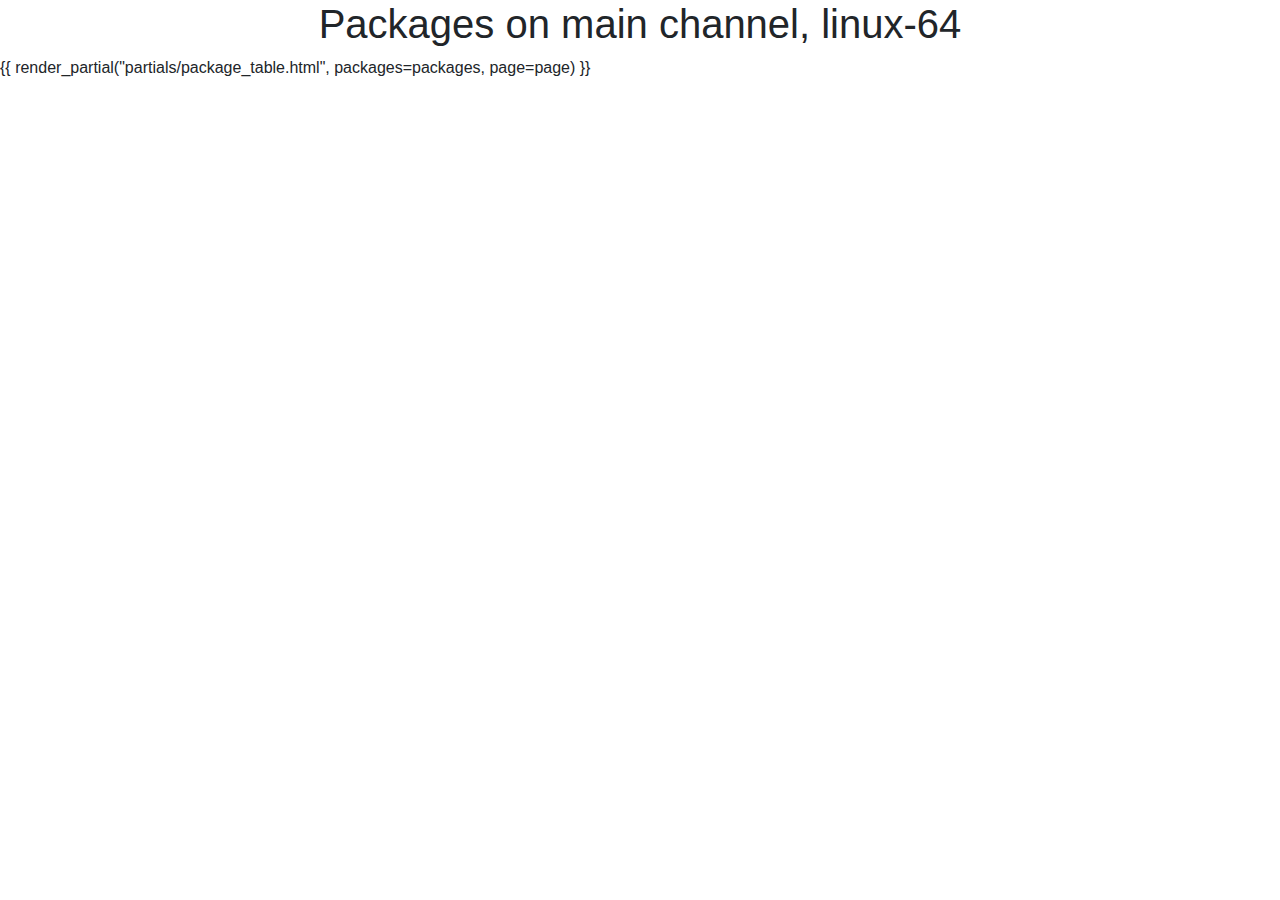
<file: templates/channel_list.html>
<!DOCTYPE html>
<html lang="en">
<head>
    <meta charset="UTF-8">
    <title>Demo Stream</title>

    <link rel="stylesheet" href="/static/css/bootstrap-4-6-0.min.css" crossorigin="anonymous">
</head>
<body>

<h1 class="text-center">
    Packages on main channel, linux-64
</h1>

{{ render_partial("partials/package_table.html", packages=packages, page=page) }}


<script src="/static/js/htmx.min.js"></script>
<script src="/static/js/jquery-3.5.1.slim.min.js"></script>
<script src="/static/js/popper-1.16.1.min.js"></script>
<script src="/static/js/bootstrap-4.6.1.min.js"></script>

</body>
</html>
</file>
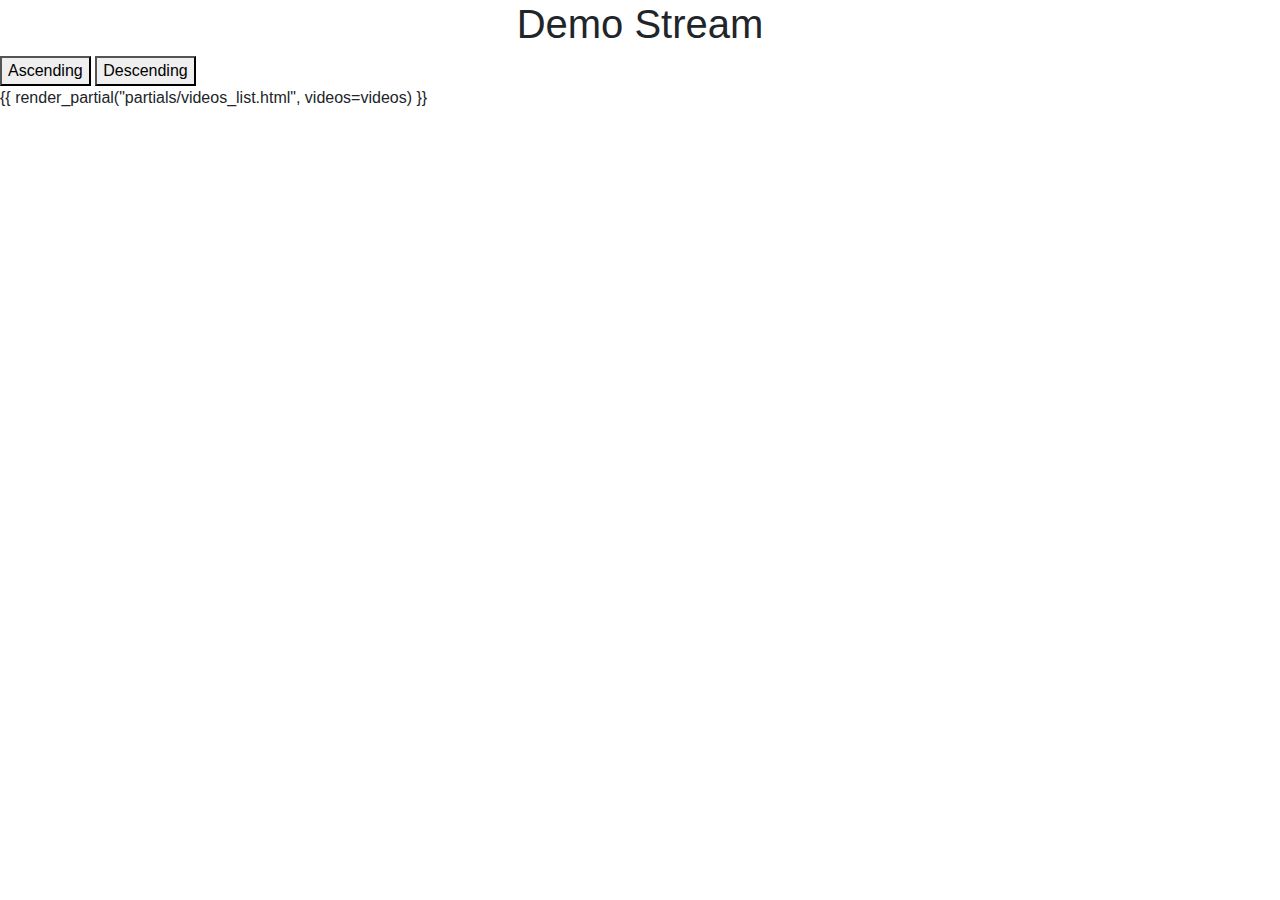
<file: templates/home.html>
<!DOCTYPE html>
<html lang="en">
<head>
    <meta charset="UTF-8">
    <title>Demo Stream</title>

    <link rel="stylesheet" href="/static/css/bootstrap-4-6-0.min.css" crossorigin="anonymous">
    <style>
        .fade-me-in #videos-list.htmx-added {
            opacity: 0;
        }
        .fade-me-in #videos-list {
            opacity: 1;
            transition: opacity 1s ease-out;
        }
    </style>
</head>
<body>

<h1 class="text-center">
    Demo Stream
</h1>

<button
        hx-get="/?order=asc"
        hx-target="#videos-list"
        hx-swap="outerHTML settle:1s"
        >
    Ascending
</button>

<button
        hx-get="/?order=desc"
        hx-target="#videos-list"
        hx-swap="outerHTML settle:1s">
    Descending
</button>

<div class="fade-me-in">
{{  render_partial("partials/videos_list.html", videos=videos) }}
</div>

<script src="/static/js/htmx.min.js"></script>
<script src="/static/js/jquery-3.5.1.slim.min.js"></script>
<script src="/static/js/popper-1.16.1.min.js"></script>
<script src="/static/js/bootstrap-4.6.1.min.js"></script>

</body>
</html>
</file>
